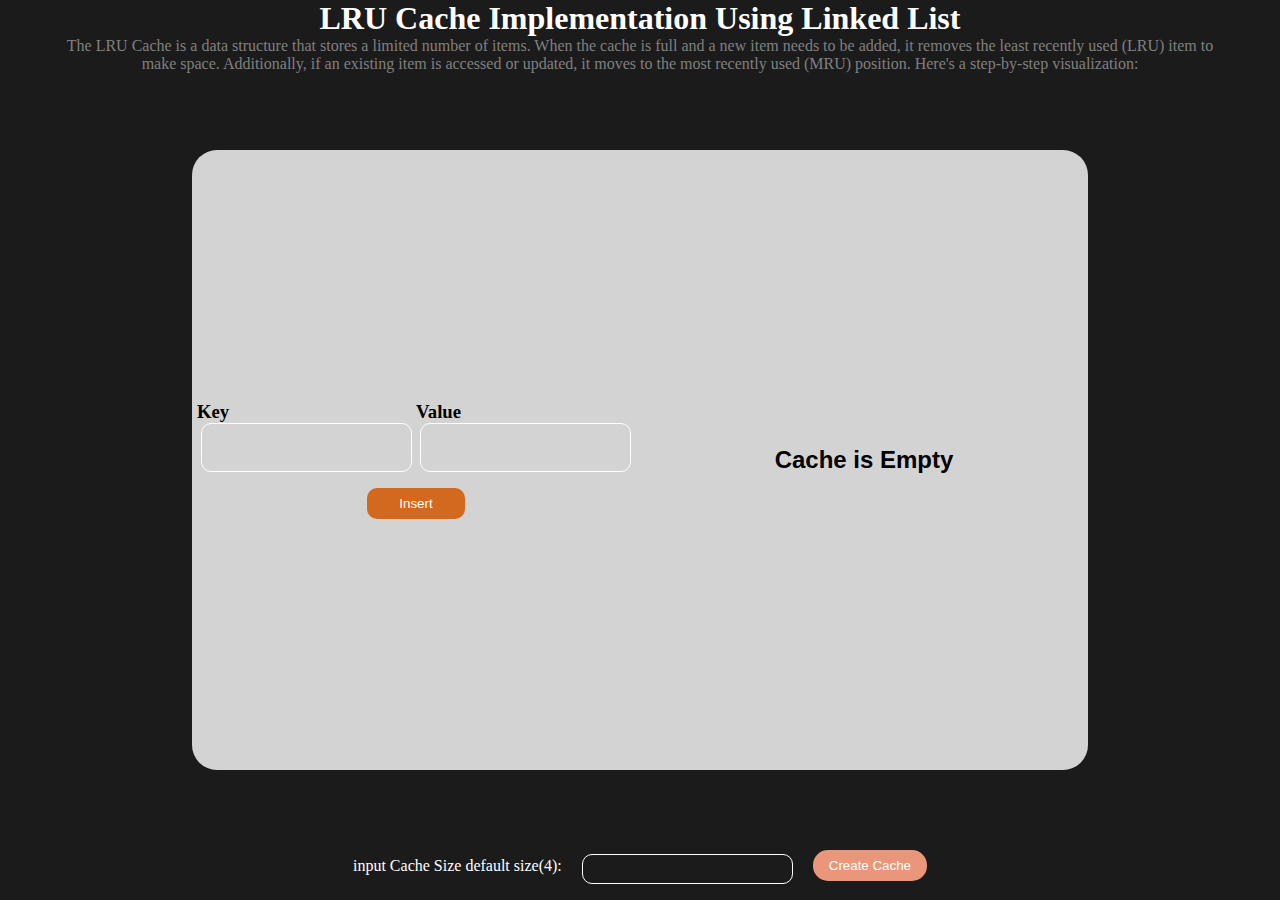
<file: index.html>
<!DOCTYPE html>
<html lang="en">
  <head>
    <meta charset="UTF-8" />
    <meta name="viewport" content="width=device-width, initial-scale=1.0" />
    <link rel="stylesheet" href="style.css" />
    <title>Cache Implementation</title>
  </head>
  <body>
    <h1>LRU Cache Implementation Using Linked List</h1>
    <p style="color: gray; width: 90%; text-align: center">
      The LRU Cache is a data structure that stores a limited number of items.
      When the cache is full and a new item needs to be added, it removes the
      least recently used (LRU) item to make space. Additionally, if an existing
      item is accessed or updated, it moves to the most recently used (MRU)
      position. Here's a step-by-step visualization:
    </p>
    <div class="body">
      <div class="container">
        <div class="input">
          <div class="grid-input">
            <div class="inputs">
              <h3>Key</h3>
              <input type="text" id="key" />
            </div>
            <div class="inputs">
              <h3>Value</h3>
              <input type="text" id="value" />
            </div>
          </div>
          <div class="btn-container">
            <button id="insert-id">Insert</button>
          </div>
        </div>

        <div class="output">
          <h2
            style="
              font-family: 'Franklin Gothic Medium', 'Arial Narrow', Arial,
                sans-serif;
            "
          >
            Cache is Empty
          </h2>
        </div>
      </div>
    </div>

    <div
      style="display: flex; align-items: center; gap: 1rem; margin-bottom: 1rem"
    >
      <p style="color: white">input Cache Size default size(4):</p>
      <input
        type="number"
        id="size"
        style="padding: 0.4rem 1rem; margin-top: 0.4rem"
      />
      <button
        id="create-btn"
        style="
          background-color: darksalmon;
          padding: 0.5rem 1rem;
          border-radius: 15px;
        "
      >
        Create Cache
      </button>
    </div>
    <script type="module" src="main.js"></script>
  </body>
</html>
</file>
<file: style.css>
* {
  margin: 0px;
  padding: 0px;
}

body {
  width: 100vw;
  height: 100vh;
  background-color: rgb(27, 27, 27);
  overflow: hidden;
  display: flex;
  flex-direction: column;
  align-items: center;
  justify-content: center;
}
h1 {
  color: white;
  font-weight: bold;
  font-family: Cambria, Cochin, Georgia, Times, "Times New Roman", serif;
}

.body {
  display: flex;
  align-items: center;
  justify-content: center;
  width: 100%;
  height: 90%;
}

.container {
  width: 70%;
  min-height: 80%;
  background-color: lightgray;
  border-radius: 25px;
  display: flex;
}

.container .input {
  flex: 1;
}
.container .output {
  flex: 1;
  display: flex;
  flex-direction: column;
  align-items: center;
  justify-content: center;
}

.input {
  display: flex;
  flex-direction: column;
  gap: 4;
  align-items: center;
  justify-content: center;
}

.btn-container {
  margin-top: 1rem;
  display: flex;
  gap: 1rem;
  align-items: center;
}

button {
  padding: 0.5rem 2rem;
  border: none;
  outline: none;
  border-radius: 10px;
  background-color: chocolate;
  color: white;
}

.grid-input {
  display: grid;
  grid-template-columns: 1fr 1fr;
  grid-template-columns: 1fr 1fr;
}

.inputs {
  display: flex;
  flex-direction: column;
  align-items: start;
}

input {
  background-color: transparent;
  border: 1px solid white;
  padding: 1rem;
  border-radius: 10px;
  margin-inline: 4px;
}

.cache {
  padding: 0.4rem 1.4rem;
  border: 1px solid black;
  border-radius: 10px;
  margin-block: 3px;
}

.cache-container {
    display: flex;
  flex-direction: column;
  position: relative;
}

.next {
  align-self: flex-start;
 
  width: fit-content;
}

.prev {
  align-self: end;
  width: fit-content;
  position: absolute;
  top: -35px;
}

span{
 
    font-size: xx-large;
 
}

.prev .span{
    font-size: 6rem;
}
</file>
